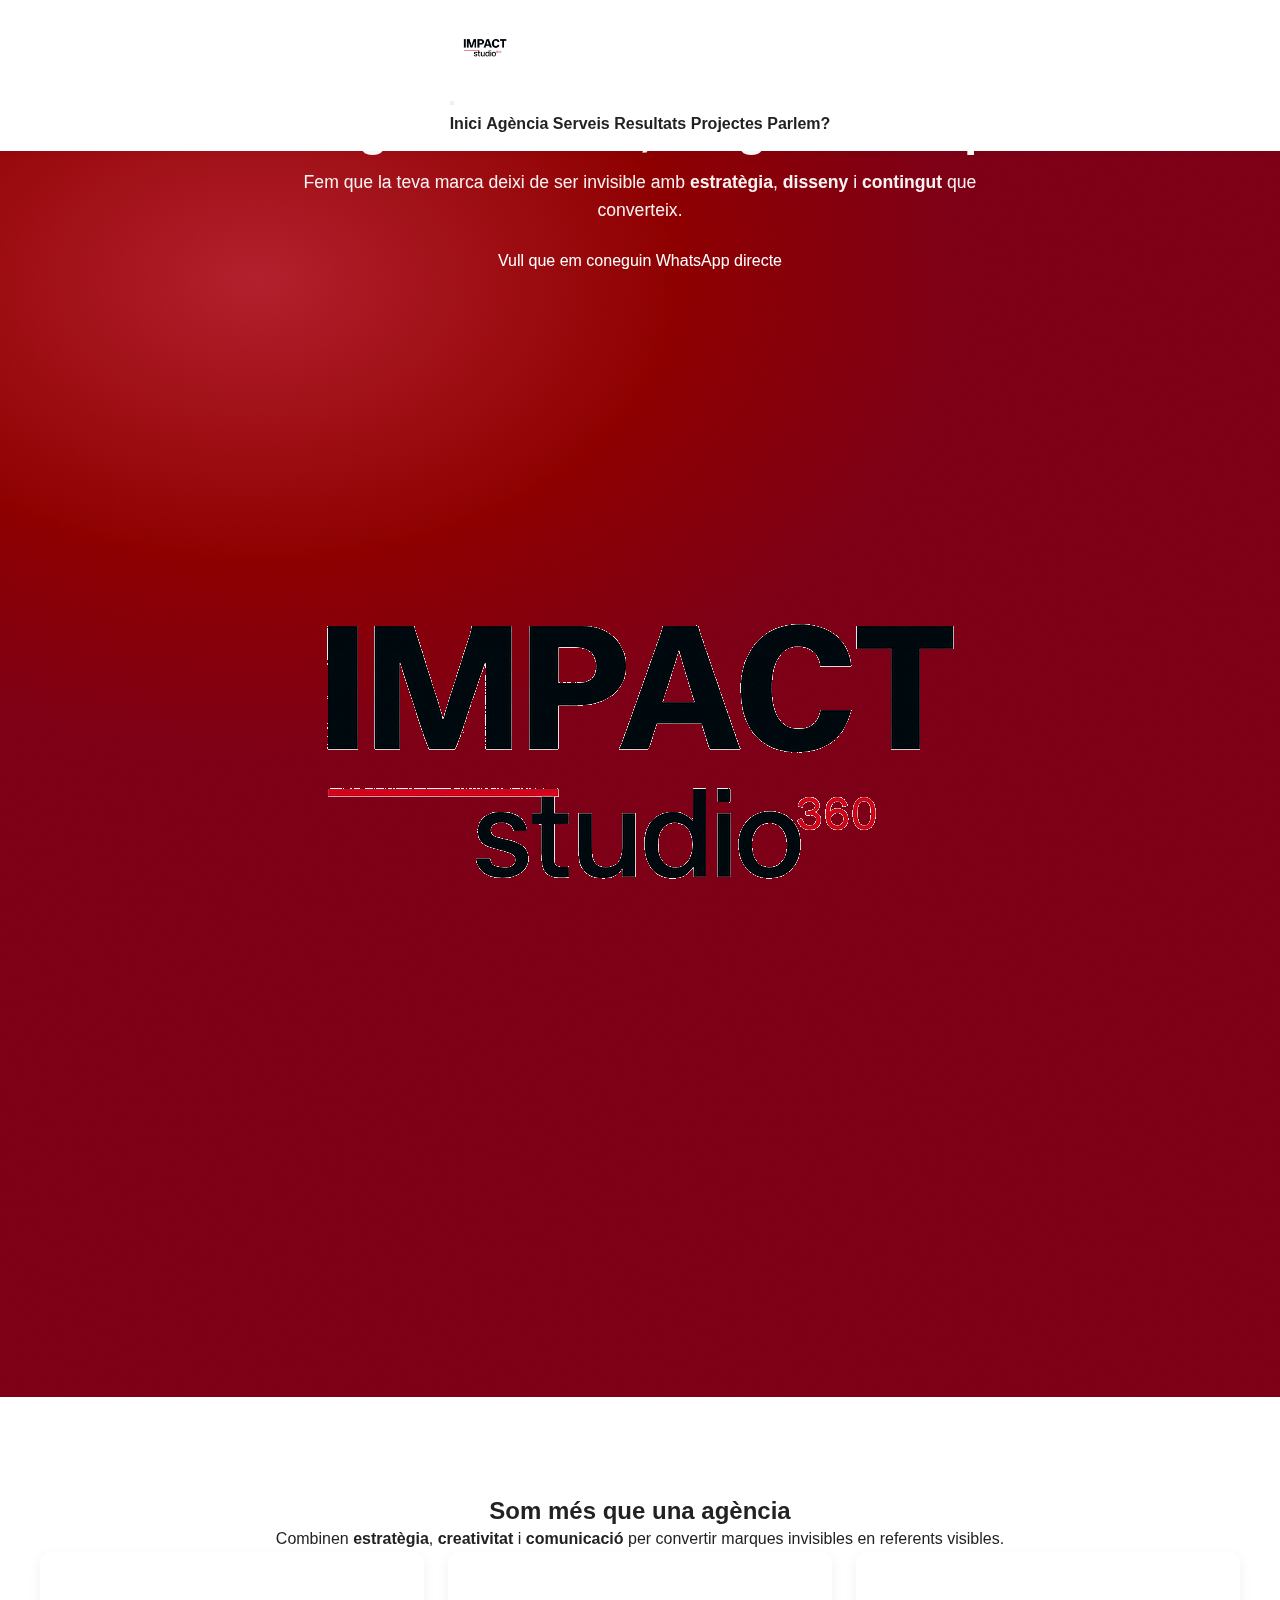
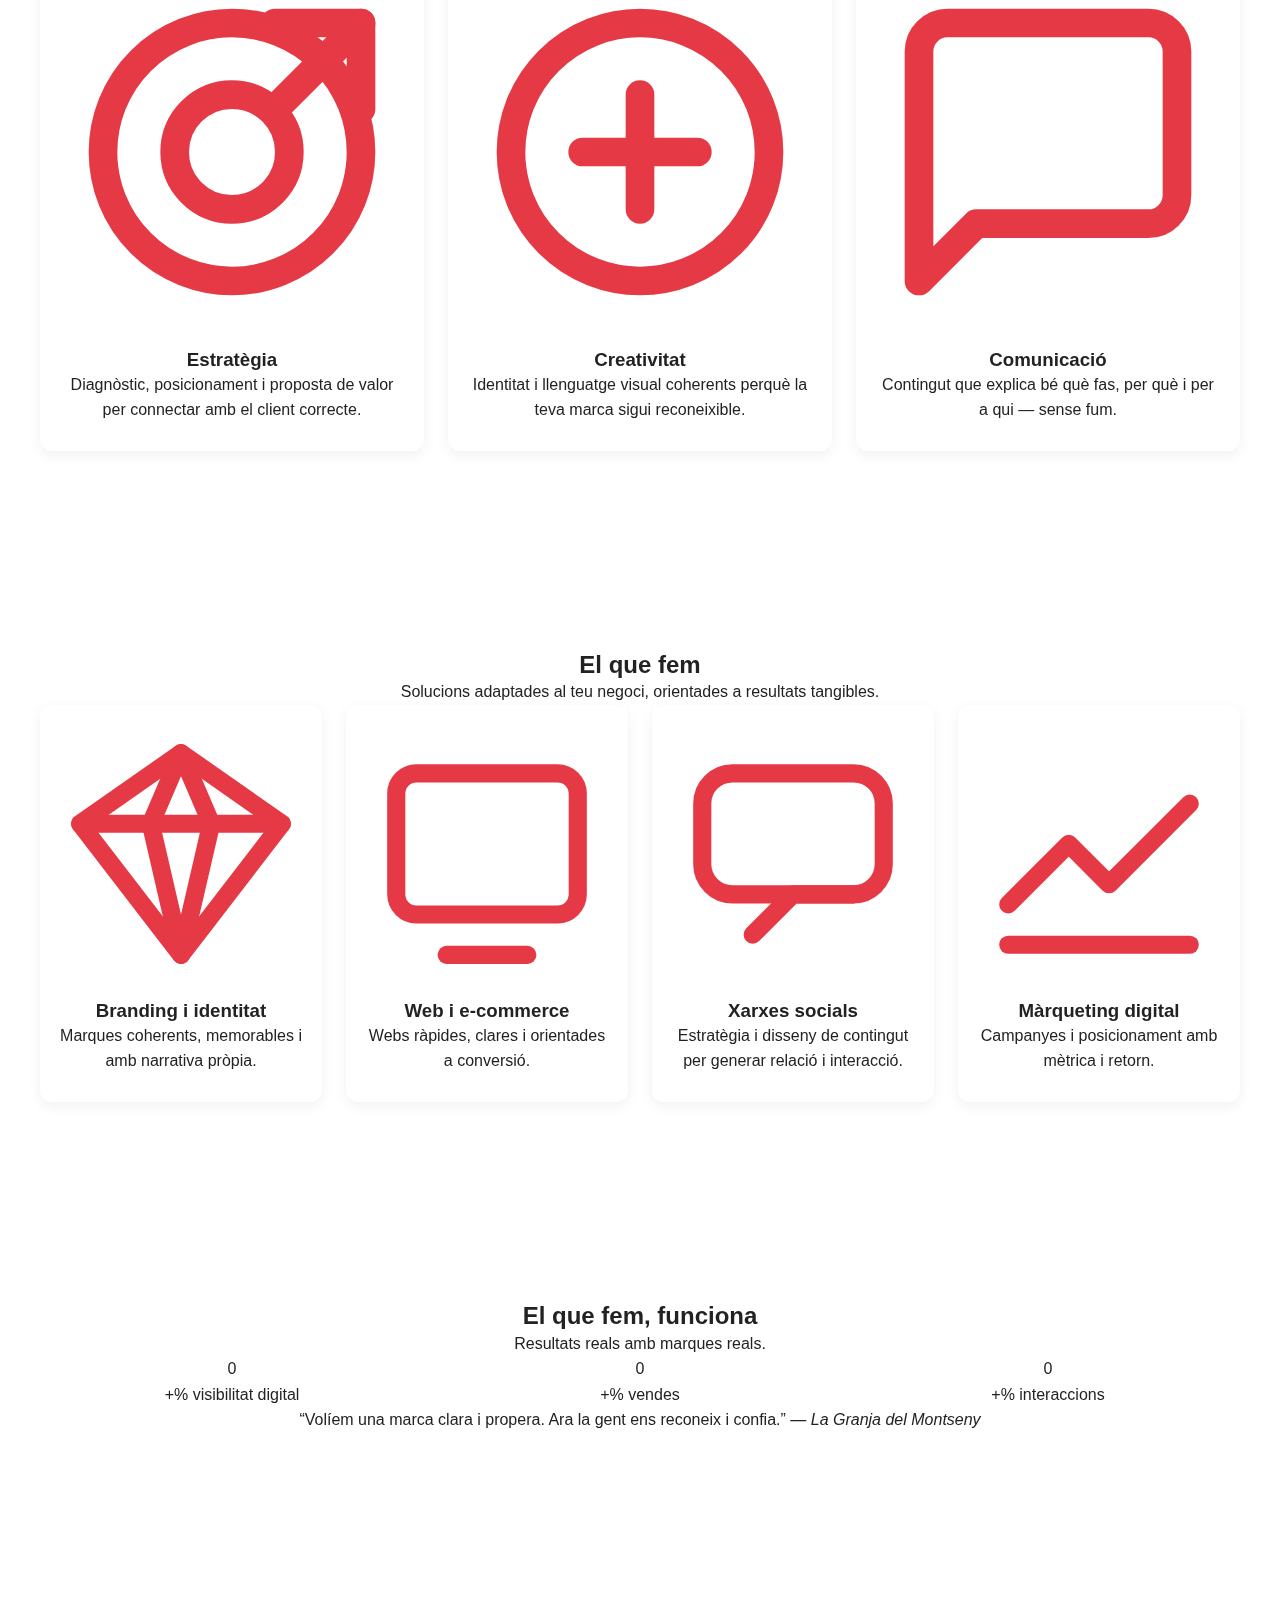
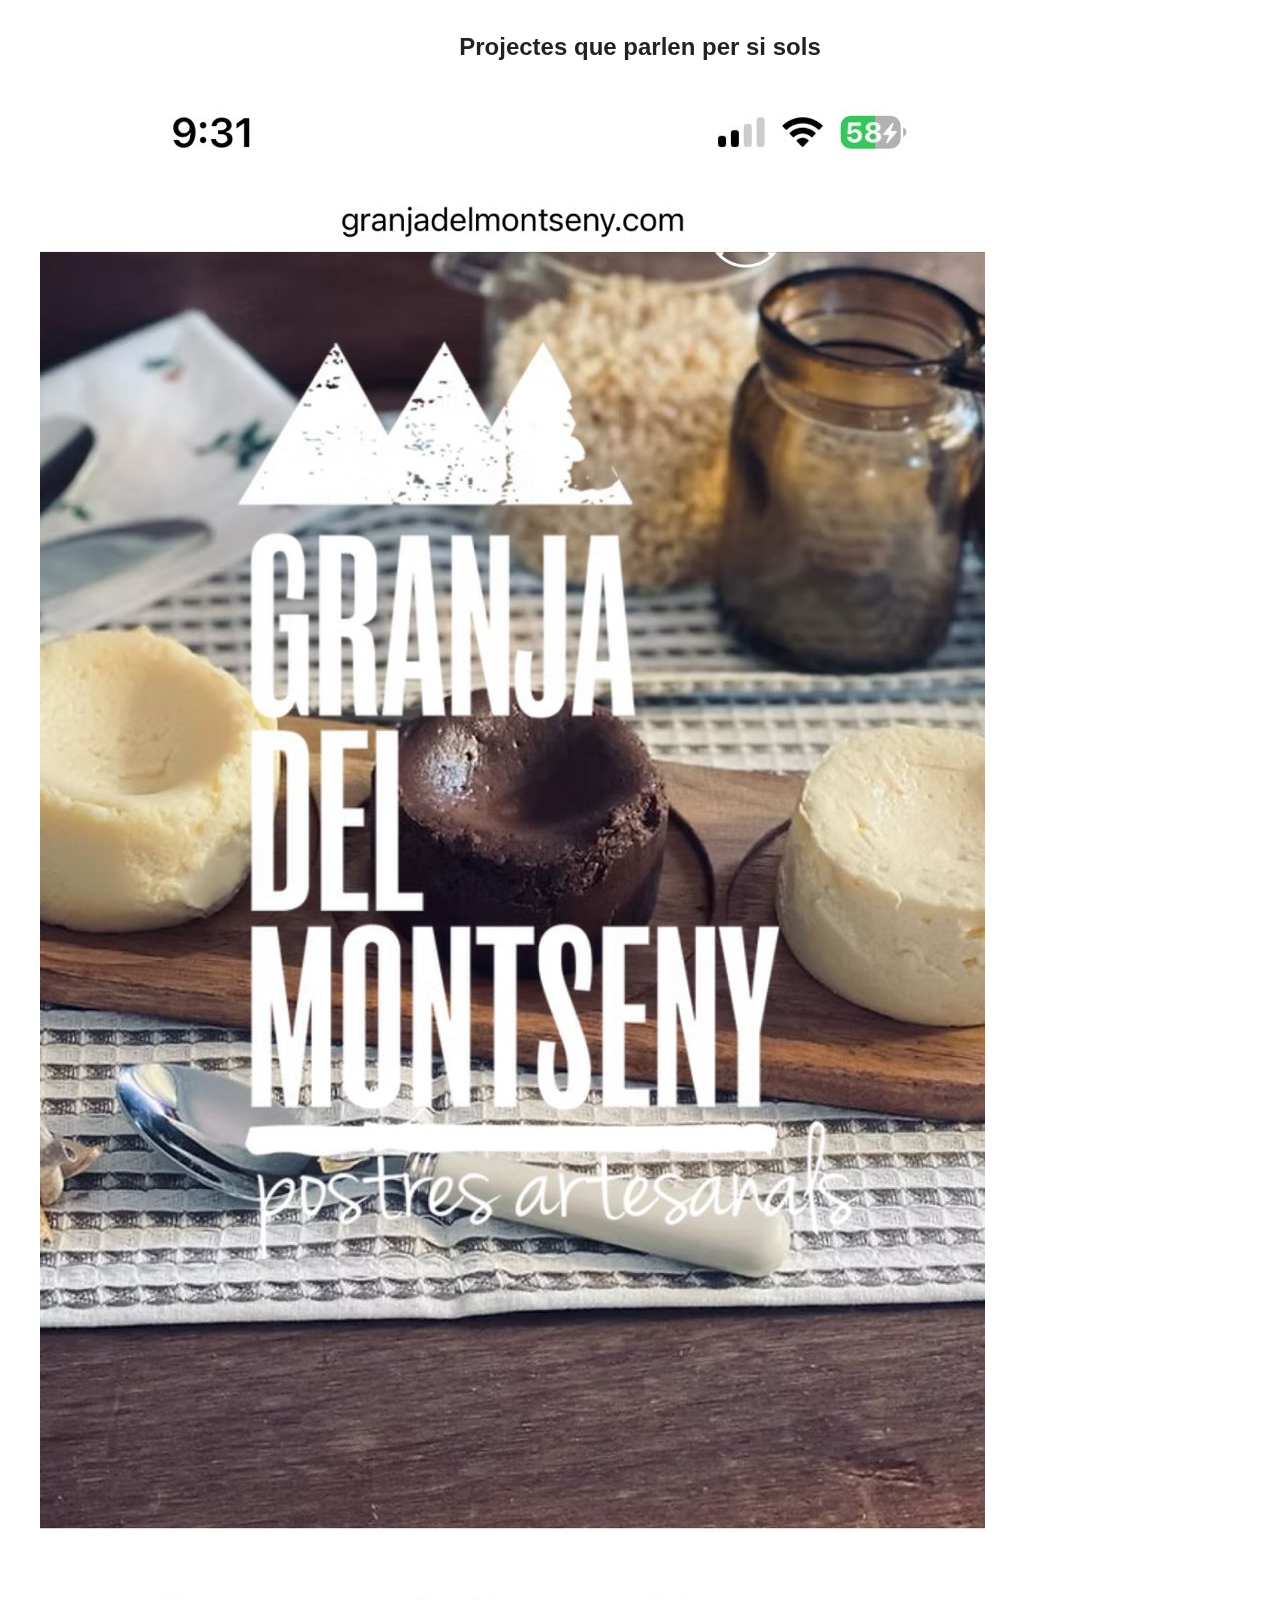
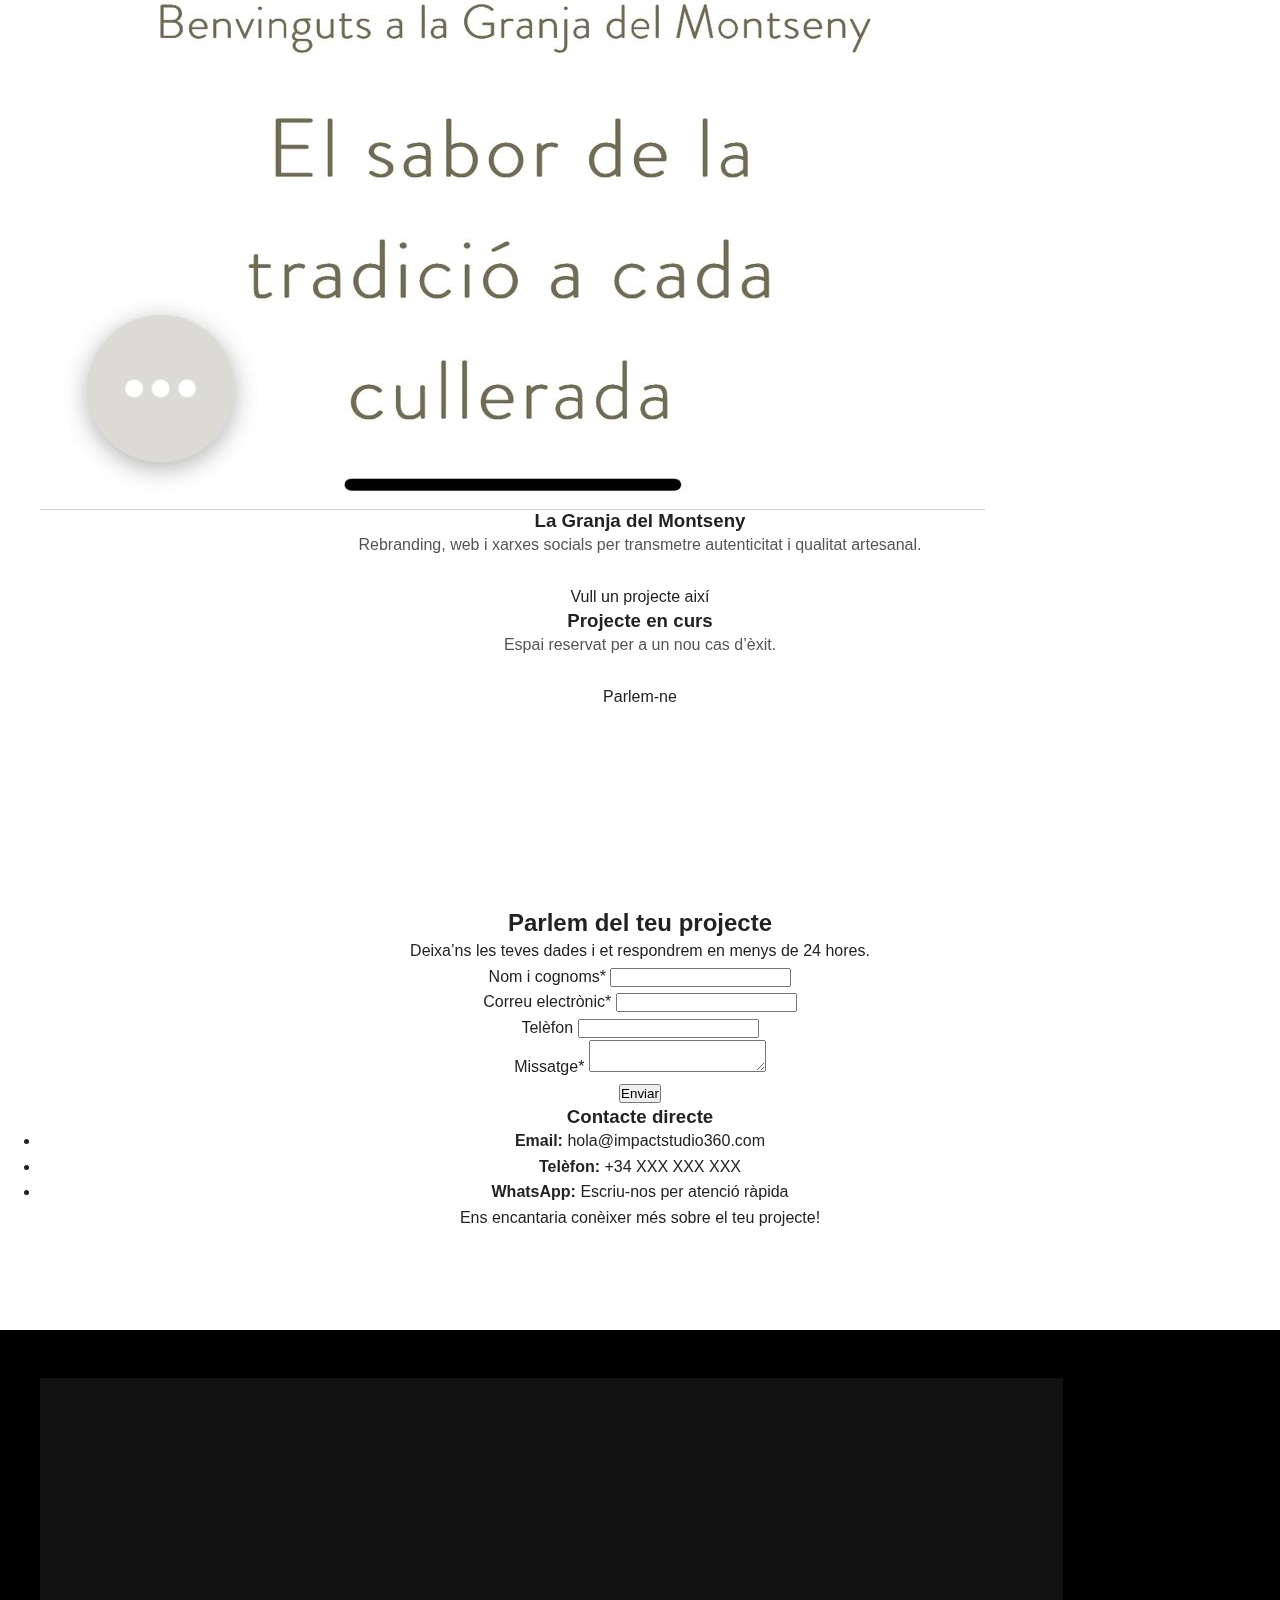
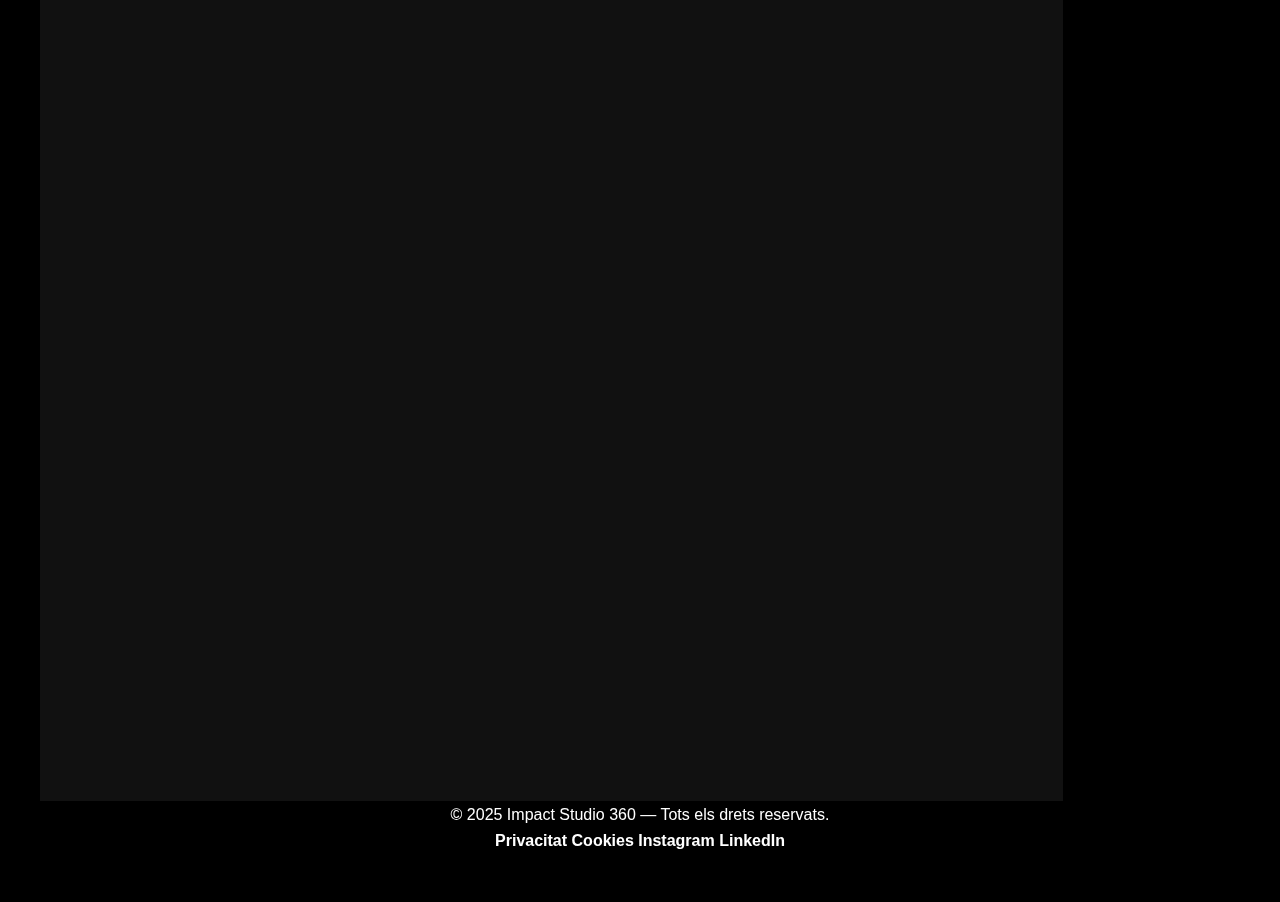
<file: index.html>
<!DOCTYPE html>
<html lang="ca">
<head>
  <meta charset="utf-8" />
  <meta name="viewport" content="width=device-width, initial-scale=1" />
  <title>Impact Studio 360 | Branding, webs i màrqueting que converteix</title>
  <meta name="description" content="Agència de branding, disseny web i màrqueting digital per a pimes. Fem que la teva marca deixi de ser invisible amb estratègia, disseny i contingut que converteix." />
  <link rel="canonical" href="https://impactstudio360.com/" />

  <!-- Open Graph -->
  <meta property="og:type" content="website" />
  <meta property="og:title" content="Impact Studio 360 | Branding, webs i màrqueting que converteix" />
  <meta property="og:description" content="Transformem marques invisibles en referents visibles amb estratègia, disseny i contingut." />
  <meta property="og:url" content="https://impactstudio360.com/" />
  <meta property="og:image" content="assets/img/og-cover.jpg" />

  <!-- Twitter -->
  <meta name="twitter:card" content="summary_large_image" />
  <meta name="twitter:title" content="Impact Studio 360" />
  <meta name="twitter:description" content="Webs clares i orientades a resultats, branding i xarxes." />
  <meta name="twitter:image" content="assets/img/og-cover.jpg" />

  <link rel="icon" href="assets/img/favicon.png" type="image/png" />

  <!-- Fonts -->
  <link rel="preconnect" href="https://fonts.googleapis.com" />
  <link rel="preconnect" href="https://fonts.gstatic.com" crossorigin />
  <link href="https://fonts.googleapis.com/css2?family=Poppins:wght@400;600;700&display=swap" rel="stylesheet" />

  <link rel="stylesheet" href="style.css" />

</head>

<body>
<!-- HEADER -->
<header class="topbar" role="banner">
  <div class="container flex-between">
    <a class="logo" href="#home" aria-label="Inici Impact Studio 360">
     <img src="assets/img/logo.png" alt="Impact Studio 360" height="40" class="logo-img" />
    </a>

    <button class="nav-toggle" aria-expanded="false" aria-controls="mainnav" aria-label="Obre el menú">
      <span></span><span></span><span></span>
    </button>

    <nav id="mainnav" class="main-nav" role="navigation" aria-label="Navegació principal">
      <a href="#home">Inici</a>
      <a href="#agencia">Agència</a>
      <a href="#serveis">Serveis</a>
      <a href="#resultats">Resultats</a>
      <a href="#projectes">Projectes</a>
      <a href="#contacte" class="btn btn-primary">Parlem?</a>
    </nav>
  </div>
</header>

<!-- HERO -->
<section id="home" class="hero section">
  <div class="container hero-grid">
    <!-- Columna esquerra: text + botons -->
    <div class="hero-copy">
      <h1>Si ningú et coneix, ningú et compra.</h1>
      <p class="lead">
        Fem que la teva marca deixi de ser invisible amb
        <strong>estratègia</strong>, <strong>disseny</strong> i <strong>contingut</strong> que converteix.
      </p>
      <div class="cta-row">
        <a href="#contacte" class="btn btn-primary">Vull que em coneguin</a>
        <a href="https://wa.me/34600000000" target="_blank" class="btn btn-outline">WhatsApp directe</a>
      </div>
    </div>

    <!-- Columna dreta: logo -->
    <div class="hero-visual">
      <img src="assets/img/logo.png" alt="Impact Studio 360" class="hero-logo-right" />
    </
  </div>
</section>

  <!-- AGÈNCIA -->
  <section id="agencia" class="section alt">
    <div class="container">
      <div class="section-head">
        <h2>Som més que una agència</h2>
        <p>Combinen <strong>estratègia</strong>, <strong>creativitat</strong> i <strong>comunicació</strong> per convertir marques invisibles en referents visibles.</p>
      </div>

      <div class="grid cards-3">
        <!-- Estratègia -->
        <article class="card">
          <div class="icon">
            <!-- diana estil target minimal -->
            <svg xmlns="http://www.w3.org/2000/svg" viewBox="0 0 24 24" fill="none" stroke="currentColor" stroke-width="2" stroke-linecap="round" stroke-linejoin="round" aria-hidden="true">
              <circle cx="12" cy="12" r="9"></circle>
              <circle cx="12" cy="12" r="4"></circle>
              <path d="M21 3l-6 6"></path>
              <path d="M15 3h6v6"></path>
            </svg>
          </div>
          <h3>Estratègia</h3>
          <p>Diagnòstic, posicionament i proposta de valor per connectar amb el client correcte.</p>
        </article>

        <!-- Creativitat -->
        <article class="card">
          <div class="icon">
            <!-- plus dins cercle (ideació) -->
            <svg xmlns="http://www.w3.org/2000/svg" viewBox="0 0 24 24" fill="none" stroke="currentColor" stroke-width="2" stroke-linecap="round" stroke-linejoin="round" aria-hidden="true">
              <circle cx="12" cy="12" r="9"></circle>
              <path d="M12 8v8M8 12h8"></path>
            </svg>
          </div>
          <h3>Creativitat</h3>
          <p>Identitat i llenguatge visual coherents perquè la teva marca sigui reconeixible.</p>
        </article>

        <!-- Comunicació -->
        <article class="card">
          <div class="icon">
            <!-- xat/bombolla conversa -->
            <svg xmlns="http://www.w3.org/2000/svg" viewBox="0 0 24 24" fill="none" stroke="currentColor" stroke-width="2" stroke-linecap="round" stroke-linejoin="round" aria-hidden="true">
              <path d="M21 15a2 2 0 0 1-2 2H7l-4 4V5a2 2 0 0 1 2-2h14a2 2 0 0 1 2 2z"></path>
            </svg>
          </div>
          <h3>Comunicació</h3>
          <p>Contingut que explica bé què fas, per què i per a qui — sense fum.</p>
        </article>
      </div>
    </div>
  </section>

  <!-- SERVEIS -->
  <section id="serveis" class="section">
    <div class="container">
      <div class="section-head">
        <h2>El que fem</h2>
        <p>Solucions adaptades al teu negoci, orientades a resultats tangibles.</p>
      </div>

      <div class="grid cards-4">
        <article class="card service">
          <div class="icon">
            <!-- diamant (valor/brand) -->
            <svg xmlns="http://www.w3.org/2000/svg" viewBox="0 0 24 24" fill="none" stroke="currentColor" stroke-width="1.8" stroke-linecap="round" stroke-linejoin="round" aria-hidden="true">
              <path d="M12 2L2 9l10 13L22 9 12 2z"></path>
              <path d="M2 9h20"></path>
              <path d="M12 2l-3 7 3 13 3-13-3-7z"></path>
            </svg>
          </div>
          <h3>Branding i identitat</h3>
          <p>Marques coherents, memorables i amb narrativa pròpia.</p>
        </article>

        <article class="card service">
          <div class="icon">
            <!-- finestra/monitor (web) -->
            <svg xmlns="http://www.w3.org/2000/svg" viewBox="0 0 24 24" fill="none" stroke="currentColor" stroke-width="1.8" stroke-linecap="round" stroke-linejoin="round" aria-hidden="true">
              <rect x="3" y="4" width="18" height="14" rx="2" ry="2"></rect>
              <path d="M8 22h8"></path>
            </svg>
          </div>
          <h3>Web i e-commerce</h3>
          <p>Webs ràpides, clares i orientades a conversió.</p>
        </article>

        <article class="card service">
          <div class="icon">
            <!-- bombolla conversa (xarxes) moderna -->
            <svg xmlns="http://www.w3.org/2000/svg" viewBox="0 0 24 24" fill="none" stroke="currentColor" stroke-width="1.8" stroke-linecap="round" stroke-linejoin="round" aria-hidden="true">
              <rect x="3" y="4" width="18" height="12" rx="3"></rect>
              <path d="M8 20l4-4h6"></path>
            </svg>
          </div>
          <h3>Xarxes socials</h3>
          <p>Estratègia i disseny de contingut per generar relació i interacció.</p>
        </article>

        <article class="card service">
          <div class="icon">
            <!-- gràfic/validació (mkt) -->
            <svg xmlns="http://www.w3.org/2000/svg" viewBox="0 0 24 24" fill="none" stroke="currentColor" stroke-width="1.8" stroke-linecap="round" stroke-linejoin="round" aria-hidden="true">
              <path d="M3 17l6-6 4 4 8-8"></path>
              <path d="M21 21H3"></path>
            </svg>
          </div>
          <h3>Màrqueting digital</h3>
          <p>Campanyes i posicionament amb mètrica i retorn.</p>
        </article>
      </div>
    </div>
  </section>

  <!-- RESULTATS -->
  <section id="resultats" class="section alt">
    <div class="container">
      <div class="section-head">
        <h2>El que fem, funciona</h2>
        <p>Resultats reals amb marques reals.</p>
      </div>

      <div class="grid stats">
        <div class="stat">
          <div class="stat-number" data-target="120">0</div>
          <div class="stat-label">+% visibilitat digital</div>
        </div>
        <div class="stat">
          <div class="stat-number" data-target="35">0</div>
          <div class="stat-label">+% vendes</div>
        </div>
        <div class="stat">
          <div class="stat-number" data-target="500">0</div>
          <div class="stat-label">+% interaccions</div>
        </div>
      </div>

      <blockquote class="quote">
        “Volíem una marca clara i propera. Ara la gent ens reconeix i confia.”
        <cite>— La Granja del Montseny</cite>
      </blockquote>
    </div>
  </section>

  <!-- PROJECTES -->
<section id="projectes" class="section projects">
  <div class="container">
    <h2 class="section-title">Projectes que parlen per si sols</h2>

    <div class="projects-grid">
      <!-- Proyecto realizado -->
      <article class="project-card">
        <figure class="project-media">
          <img src="assets/img/granja-montseny.jpg"
               alt="La Granja del Montseny">
        </figure>

        <div class="project-content">
          <h3 class="project-title">La Granja del Montseny</h3>
          <p class="project-text">
            Rebranding, web i xarxes socials per transmetre autenticitat i qualitat artesanal.
          </p>
          <a href="#contacte" class="btn btn-primary">Vull un projecte així</a>
        </div>
      </article>

      <!-- Proyecto en curso -->
      <article class="project-card is-ghost">
        <div class="project-content center">
          <h3 class="project-title">Projecte en curs</h3>
          <p class="project-text">Espai reservat per a un nou cas d’èxit.</p>
          <a href="#contacte" class="btn btn-secondary">Parlem-ne</a>
        </div>
      </article>
    </div>
  </div>
</section>

  <!-- CONTACTE -->
 <section id="contacte" class="contact-section">
  <div class="container">
    <div class="contact-grid">
      <div class="contact-form">
        <h2 class="section-title">Parlem del teu projecte</h2>
        <p class="section-subtitle">Deixa’ns les teves dades i et respondrem en menys de 24 hores.</p>

        <form action="#">
          <div class="form-group">
            <label for="nom">Nom i cognoms*</label>
            <input id="nom" required>
          </div>
          <div class="form-group">
            <label for="email">Correu electrònic*</label>
            <input id="email" type="email" required>
          </div>
          <div class="form-group">
            <label for="telefon">Telèfon</label>
            <input id="telefon" type="tel">
          </div>
          <div class="form-group full">
            <label for="missatge">Missatge*</label>
            <textarea id="missatge" required></textarea>
          </div>
          <input type="submit" class="btn btn-primary" value="Enviar">
        </form>
      </div>

      <div class="contact-info">
        <h3>Contacte directe</h3>
        <ul>
          <li><strong>Email:</strong> hola@impactstudio360.com</li>
          <li><strong>Telèfon:</strong> +34 XXX XXX XXX</li>
          <li><strong>WhatsApp:</strong> Escriu-nos per atenció ràpida</li>
        </ul>
        <p class="note">Ens encantaria conèixer més sobre el teu projecte!</p>
      </div>
    </div>
  </div>
</section>

  <!-- FOOTER -->
  <footer class="footer" role="contentinfo">
    <div class="container">
      <div class="footer-grid">
        <div class="footer-brand">
          <img src="assets/img/logo-mark.svg" alt="" height="28" />
          <p class="muted">© 2025 Impact Studio 360 — Tots els drets reservats.</p>
        </div>
        <nav class="footer-nav" aria-label="Enllaços legals i socials">
          <a href="#" aria-disabled="true">Privacitat</a>
          <a href="#" aria-disabled="true">Cookies</a>
          <a href="https://www.instagram.com/" target="_blank" rel="noopener">Instagram</a>
          <a href="https://www.linkedin.com/" target="_blank" rel="noopener">LinkedIn</a>
        </nav>
      </div>
    </div>
  </footer>

  <script src="script.js"></script>
</body>
</html>
</file>
<file: style.css>
/* ===== RESET ===== */
*{margin:0;padding:0;box-sizing:border-box}
html{scroll-behavior:smooth}
body{font-family:'Montserrat',sans-serif;color:#222;background:#fff;line-height:1.6;overflow-x:hidden}
img{max-width:100%;height:auto;display:block}
a{text-decoration:none;color:inherit}
h1,h2,h3{font-weight:700;line-height:1.2}
section{padding:100px 20px;text-align:center}
.container{max-width:1200px;margin:0 auto}

/* ===== HEADER ===== */
header{
  position:fixed;inset:0 0 auto 0;z-index:1000;background:#fff;
  display:flex;align-items:center;justify-content:space-between;
  padding:15px 40px;box-shadow:0 2px 10px rgba(0,0,0,.05);transition:all .3s ease
}
.logo img{height:70px}
header.scrolled .logo img{height:60px}
nav ul{display:flex;gap:30px;list-style:none}
nav a{font-weight:600;transition:color .25s ease}
nav a:hover{color:#e63946}
.cta{background:#e63946;color:#fff;padding:12px 24px;border-radius:8px;font-weight:700;transition:all .25s ease}
.cta:hover{background:#c52b38;transform:translateY(-2px)}
.hamburger{display:none;font-size:28px;background:none;border:none;cursor:pointer}

/* ===== HERO (vermell complet + grain) ===== */
.hero{
  position:relative;min-height:92vh;display:flex;align-items:center;justify-content:center;
  text-align:center;color:#fff;overflow:hidden;
  background: radial-gradient(1200px 800px at 20% 20%, #b11f2c 0%, #8b0000 35%, #7a0016 60%) , linear-gradient(180deg,#e63946 0%, #8b0000 70%);
}
.hero::before{
  /* capa de grain elegant (SVG turbulence) */
  content:"";position:absolute;inset:0;pointer-events:none;opacity:.18;mix-blend-mode:overlay;
  background-image:url("data:image/svg+xml;utf8,<svg xmlns='http://www.w3.org/2000/svg' viewBox='0 0 600 600'><filter id='n'><feTurbulence type='fractalNoise' baseFrequency='0.95' numOctaves='2' stitchTiles='stitch'/><feColorMatrix type='saturate' values='0'/><feComponentTransfer><feFuncA type='table' tableValues='0 0.6'/></feComponentTransfer></filter><rect width='600' height='600' filter='url(%23n)'/></svg>");
  background-size:600px 600px;
}
.hero-content{position:relative;z-index:1;max-width:950px}
.hero-logo{
  width:360px; /* LOGO HERO GRAN */
  margin:0 auto 24px;filter:drop-shadow(0 2px 10px rgba(0,0,0,.35))
}
.hero h1{font-size:3rem;margin-bottom:10px;color:#fff}
.hero-subtitle{font-size:1.25rem;color:#ffd1d4;margin-bottom:6px}
.hero p{max-width:760px;margin:0 auto 24px;font-size:1.1rem;color:#fff;opacity:.95}
.scroll-indicator{position:absolute;left:50%;bottom:28px;transform:translateX(-50%);font-size:1.5rem;color:#fff}

/* ===== REVEAL ANIMATIONS ===== */
.reveal{opacity:0;transform:translateY(24px);transition:opacity .7s ease, transform .7s ease}
.reveal.visible{opacity:1;transform:translateY(0)}
/* seqüència: elements dins .reveal-seq */
.reveal-seq .reveal:nth-child(1){transition-delay:.1s}
.reveal-seq .reveal:nth-child(2){transition-delay:.25s}
.reveal-seq .reveal:nth-child(3){transition-delay:.4s}
.reveal-seq .reveal:nth-child(4){transition-delay:.55s}

/* ===== STATS (vermell + grain suau) ===== */
.stats--red{
  color:#fff;
  background:
    radial-gradient(1200px 800px at 80% 30%, rgba(255,255,255,.08) 0%, rgba(255,255,255,0) 45%),
    linear-gradient(180deg,#8b0000 0%, #b11f2c 40%, #e63946 100%);
  position:relative;
}
.stats--red::before{
  content:"";position:absolute;inset:0;opacity:.15;mix-blend-mode:overlay;pointer-events:none;
  background-image:url("data:image/svg+xml;utf8,<svg xmlns='http://www.w3.org/2000/svg' viewBox='0 0 600 600'><filter id='n'><feTurbulence type='fractalNoise' baseFrequency='0.95' numOctaves='2' stitchTiles='stitch'/><feColorMatrix type='saturate' values='0'/><feComponentTransfer><feFuncA type='table' tableValues='0 0.6'/></feComponentTransfer></filter><rect width='600' height='600' filter='url(%23n)'/></svg>");
  background-size:600px 600px;
}
.stats h2{font-size:2rem;margin-bottom:12px}
.stats p{opacity:.92;margin-bottom:36px}
.stats .grid{
  display:grid;grid-template-columns:repeat(auto-fit,minmax(220px,1fr));
  gap:28px;align-items:flex-start
}
.stat strong{display:inline-block;font-size:3.1rem;font-weight:800;color:#fff;letter-spacing:.5px}
.stat .unit{display:inline-block;font-size:2rem;font-weight:800;color:#fff;margin-left:4px}
.stat .label{margin-top:8px;opacity:.95}

/* ===== ABOUT / SERVICES ===== */
.about,.services{background:#fafafa}
.about h2,.services h2{font-size:2rem;margin-bottom:12px;position:relative}
.about h2::after,.services h2::after{content:"";display:block;width:60px;height:3px;background:#e63946;margin:12px auto 0;border-radius:3px}
.about p,.services p{max-width:820px;margin:0 auto 28px;color:#555}

.grid{display:grid;grid-template-columns:repeat(auto-fit,minmax(260px,1fr));gap:24px}
.card{
  background:#fff;border-radius:12px;padding:28px 20px;box-shadow:0 4px 14px rgba(0,0,0,.06);
  transition:transform .25s ease, box-shadow .25s ease;
}
.card:hover{transform:translateY(-6px);box-shadow:0 10px 24px rgba(0,0,0,.12)}
.card .icon{font-size:2rem;color:#e63946;margin-bottom:10px}

/* ===== PROJECTES (animació original millorada) ===== */
.projects{background:#fff}
.projects p{color:#555;max-width:820px;margin:0 auto 26px}
.projects .grid{display:grid;grid-template-columns:repeat(auto-fit,minmax(300px,1fr));gap:28px}
.project{position:relative;overflow:hidden;border-radius:12px;box-shadow:0 4px 12px rgba(0,0,0,.06)}
.project img{width:100%;aspect-ratio:16/9;object-fit:cover;border-radius:12px;transition:transform .6s cubic-bezier(.2,.6,.2,1)}
.project:hover img{transform:scale(1.08)}
.project .overlay{
  position:absolute;inset:0;background:linear-gradient(0deg,rgba(0,0,0,.55),rgba(0,0,0,.15));
  color:#fff;display:flex;flex-direction:column;justify-content:flex-end;align-items:center;gap:6px;
  padding:18px;opacity:0;transition:opacity .35s ease;border-radius:12px
}
.project:hover .overlay{opacity:1}
.project .overlay h3{font-size:1.15rem}

/* ===== TESTIMONIS ===== */
.testimonials{background:#f7f7f7;color:#111;padding:100px 20px}
.testimonials h2{margin-bottom:16px}
.testimonials blockquote{max-width:760px;margin:0 auto;font-size:1.2rem;line-height:1.6;font-style:italic;color:#333}

/* ===== CONTACTE ===== */
.contact{background:#fafafa}
.contact form{display:flex;flex-direction:column;gap:14px;max-width:520px;margin:0 auto 24px}
.contact input,.contact textarea{padding:12px 14px;border:1px solid #ccc;border-radius:10px;font-size:1rem}
.contact textarea{min-height:120px;resize:vertical}
.send-btn{transition:transform .2s ease}
.send-btn:active{transform:scale(.97)}
.form-result{margin-top:10px;padding:10px;border-radius:8px;font-weight:700}

/* ===== FOOTER ===== */
footer{background:#000;color:#fff;text-align:center;padding:48px 20px}
footer a{color:#fff}
footer a:hover{color:#e63946}

/* ===== RESPONSIVE ===== */
@media (max-width:1100px){
  .hero-logo{width:300px}
  .hero h1{font-size:2.6rem}
}
@media (max-width:900px){
  .hero{min-height:86vh}
  .hero-logo{width:240px}
  .hero h1{font-size:2.2rem}
}
@media (max-width:768px){
  header{padding:14px 22px}
  .hamburger{display:block}
  nav{
    position:absolute;top:70px;left:0;right:0;background:#fff;box-shadow:0 10px 24px rgba(0,0,0,.12);
    display:none;flex-direction:column;animation:slideDown .3s ease
  }
  nav.active{display:flex}
  nav ul{flex-direction:column;gap:16px;padding:16px 0}
  .desktop-only{display:none}
  section{padding:80px 18px}
  .stats .grid{grid-template-columns:1fr 1fr}
  .stat strong{font-size:2.4rem}
  .stat .unit{font-size:1.6rem}
}
@media (max-width:480px){
  .hero-logo{width:190px}
  .hero h1{font-size:1.9rem}
  .stats .grid{grid-template-columns:1fr}
  .cta{padding:10px 18px}
}

/* animació menú mòbil */
@keyframes slideDown{from{transform:translateY(-10px);opacity:0}to{transform:translateY(0);opacity:1}}
</file>
